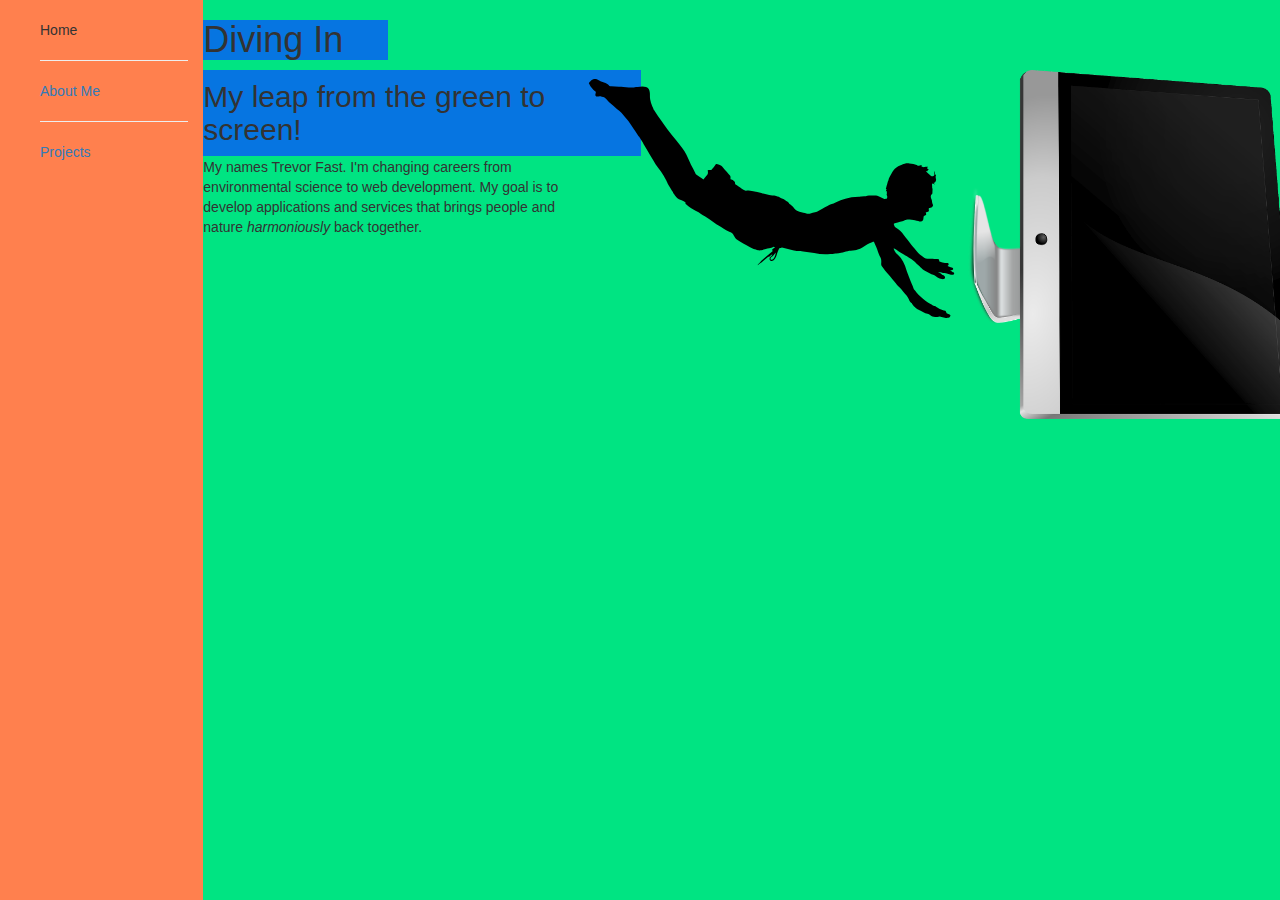
<file: index.html>
<!DOCTYPE html>
<html>
<head>
  <meta charset="utf-8">
  <link href="https://maxcdn.bootstrapcdn.com/bootstrap/3.3.7/css/bootstrap.min.css" rel="stylesheet" integrity="sha384-BVYiiSIFeK1dGmJRAkycuHAHRg32OmUcww7on3RYdg4Va+PmSTsz/K68vbdEjh4u" crossorigin="anonymous">
  <link href="css/styles.css" rel="stylesheet" type="text/css" media="screen" />
  <title>Trevor Fast</title>
</head>
<body>
  <div class="fluid-container">
    <div class="row">
      <div class="col-sm-2">
        <nav>
          <ul>
            <li>Home</li><hr />
            <li><a href="aboutme.html">About Me</a></li><hr  /> <!-- Your background (education, job experience, or why did you decide to take a class on programming, etc).  -->
            <li><a href="projects.html">Projects</a></li>
          </ul>
        </nav>
      </div>
      <div>
        <h1 class="bluebox">Diving In</h1>
        <img id="monitor" src="img/monitor.png" alt="computer monitor pool"/>
        <div>
          <img id="diver" src="img/diver.svg" alt="silhouette of a diver"/>
        </div>
        <div>
          <h2 class="lightblue">My leap from the green to screen!</h2>
          <p class="box">My names Trevor Fast. I'm changing careers from environmental science to web development. My goal is to develop applications and services that brings people and nature <em>harmoniously</em> back together.</p>
        </div>
      </div>
    </div>
  </body>
  </html>
</file>
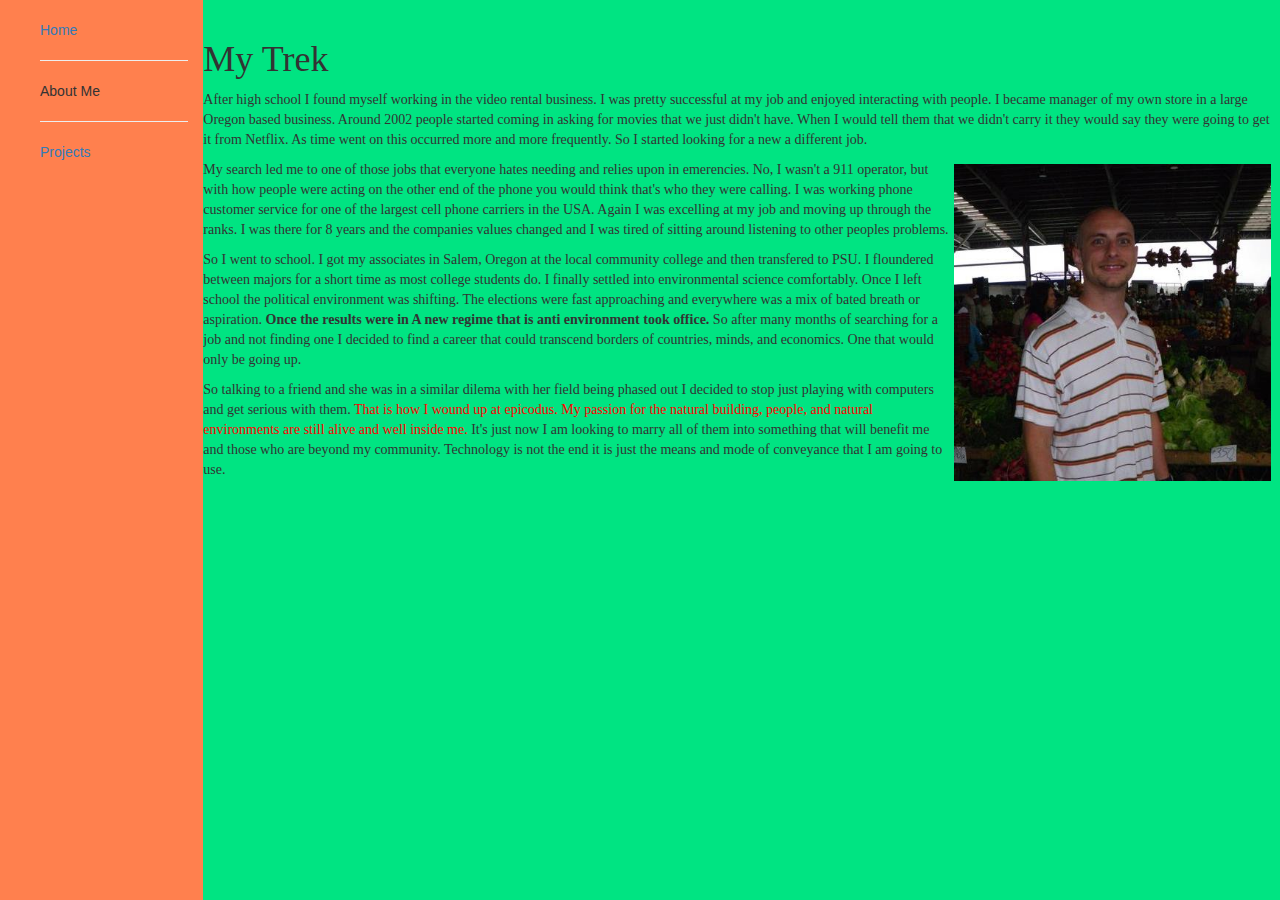
<file: aboutme.html>
<!DOCTYPE html>
<html>
<head>
  <meta charset="utf-8">
  <link href="https://maxcdn.bootstrapcdn.com/font-awesome/4.7.0/css/font-awesome.min.css" rel="stylesheet" integrity="sha384-wvfXpqpZZVQGK6TAh5PVlGOfQNHSoD2xbE+QkPxCAFlNEevoEH3Sl0sibVcOQVnN" crossorigin="anonymous">
  <link href="https://maxcdn.bootstrapcdn.com/bootstrap/3.3.7/css/bootstrap.min.css" rel="stylesheet" integrity="sha384-BVYiiSIFeK1dGmJRAkycuHAHRg32OmUcww7on3RYdg4Va+PmSTsz/K68vbdEjh4u" crossorigin="anonymous">
  <link href="css/styles.css" rel="stylesheet" type="text/css" media="screen" />
  <title>Trevor Fast</title>
</head>
<body>
  <div class="fluid-container">
    <div class="row">
      <div class="col-sm-2">
        <nav>
          <ul class="icons">
            <li><a href="index.html">Home</a></li><hr  />
            <li>About Me</li><hr  /> <!-- Your background (education, job experience, or why did you decide to take a class on programming, etc).  -->
            <li><a href="projects.html">Projects</a></li>
          </ul>
        </nav>
      </div>
      <div class="shift">
        <h1>My Trek</h1>
        <p>After high school I found myself working in the video rental business. I was pretty successful at my job  and enjoyed interacting with people. I became manager of my own store in a large Oregon based business. Around 2002 people started coming in asking for movies that we just didn't have. When I would tell them that we didn't carry it they would say they were going to get it from Netflix. As time went on this occurred more and more frequently. So I started looking for a new a different job.</p>

        <img class="float" src="img/me.jpg" alt="photo of Trevor Fast" />

        <p>My search led me to one of those jobs that everyone hates needing and relies upon in emerencies. No, I wasn't a 911 operator, but with how people were acting on the other end of the phone you would think that's who they were calling. I  was working phone customer service for one of the largest cell phone carriers in the USA. Again I was excelling at my job and moving up through the ranks. I was there for 8 years and the companies values changed and I was tired of sitting around listening to other peoples problems.</p>

        <p>So I went to school. I  got my  associates in Salem, Oregon at the local community college and then transfered to PSU. I floundered between majors for a short  time as most college students do. I finally settled into environmental science comfortably. Once I left school the political environment was shifting. The elections were fast approaching and everywhere was a mix of bated breath or aspiration. <strong>Once the results were in A new regime that is anti environment took office.</strong> So after many months of searching for a job and not finding one I decided to find a career that could transcend borders of countries, minds, and economics. One that would only be going up.</p>

        <p>So talking to a friend and she was in a similar dilema with her field being phased out I decided to stop just playing with computers and get serious with them. <span style="color:red"> That is how I wound up at epicodus. My passion for the natural building, people, and natural environments are  still alive and well inside me. </span> It's just now I am looking to marry all of them into something that will benefit me and those who are beyond my community. Technology is not the end it is just the means and mode of conveyance that I am going to use.</p>
      </div>
      </div>
    </div>
  </div>
</body>
</html>
</file>
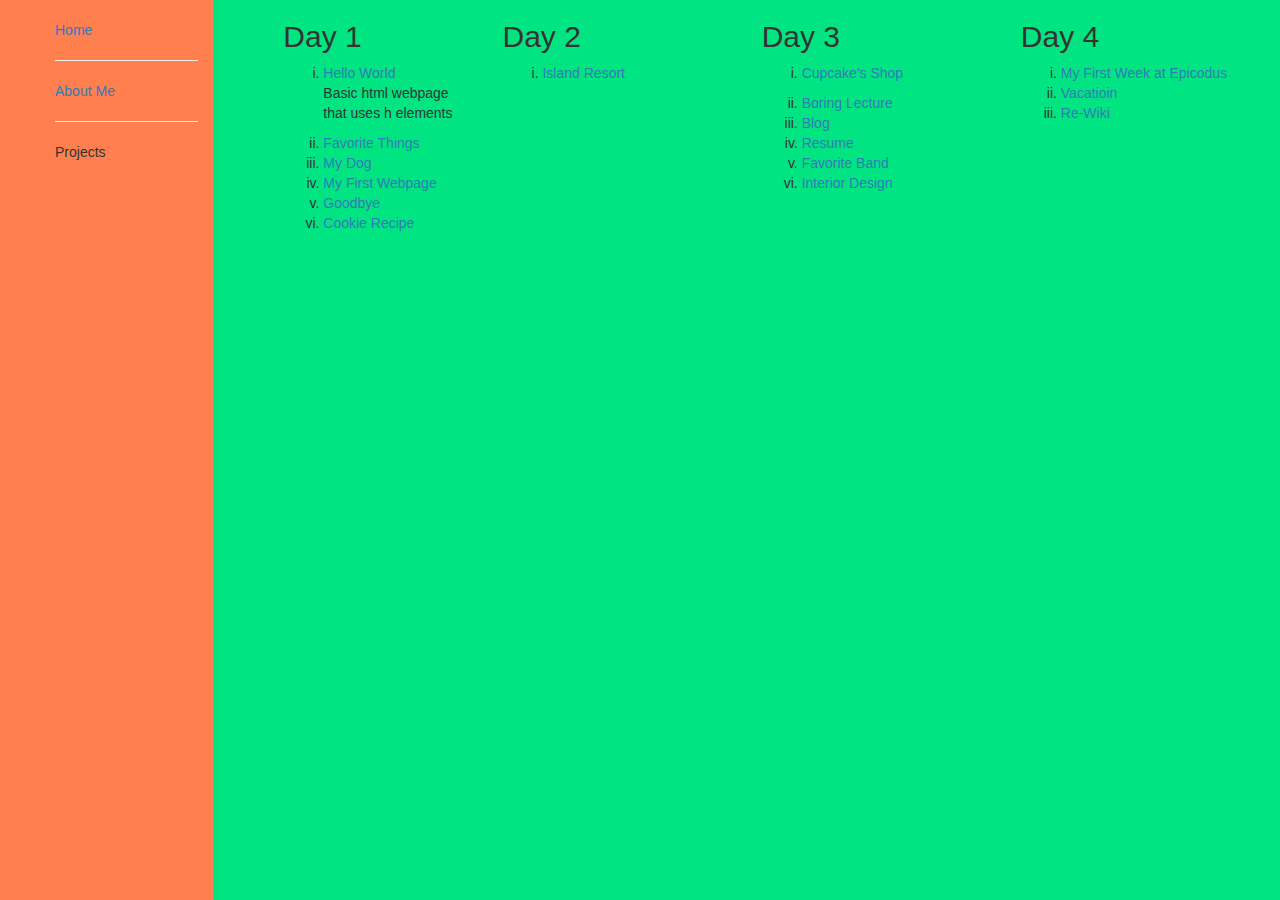
<file: projects.html>
<!DOCTYPE html>
<html>
<head>
  <meta charset="utf-8">
  <link href="https://maxcdn.bootstrapcdn.com/font-awesome/4.7.0/css/font-awesome.min.css" rel="stylesheet" integrity="sha384-wvfXpqpZZVQGK6TAh5PVlGOfQNHSoD2xbE+QkPxCAFlNEevoEH3Sl0sibVcOQVnN" crossorigin="anonymous">
  <link href="https://maxcdn.bootstrapcdn.com/bootstrap/3.3.7/css/bootstrap.min.css" rel="stylesheet" integrity="sha384-BVYiiSIFeK1dGmJRAkycuHAHRg32OmUcww7on3RYdg4Va+PmSTsz/K68vbdEjh4u" crossorigin="anonymous">
  <link href="css/styles.css" rel="stylesheet" type="text/css" media="screen" />
  <title>Trevor Fast</title>
</head>
<body>
  <div class="fluid-container"
    <div class="row">
      <div class="col-sm-2">
        <nav>
          <ul class="icons">
            <li><a href="index.html">Home</a></li><hr  />
            <li><a href="aboutme.html">About Me</a></li><hr  /> <!-- Your background (education, job experience, or why did you decide to take a class on programming, etc).  -->
            <li>Projects</li>
          </ul>
        </nav>
      </div>
      <div class="col-sm-10">
        <div class="col-sm-3">
          <ul>
            <li>
              <h2>Day 1</h2>
              <ol>
                <li><a href="https://github.com/Sommersette/hello-world.git">Hello World</a></li>
                  <p>Basic html webpage that uses h elements </p>
                <li><a href="https://github.com/Sommersette/favorite-things.git">Favorite Things</a></li>
                <li><a href="https://github.com/Sommersette/my-dog.git">My Dog</a></li>
                <li><a href="https://github.com/Sommersette/my-first-webpage.git">My First Webpage</a></li>
                <li><a href="https://github.com/Sommersette/goodbye.git">Goodbye</a></li>
                <li><a href="https://github.com/Sommersette/cookie-recipe.git">Cookie Recipe</a></li>
              </ol>
            </div>
            <div class="col-sm-3">
              <h2>Day 2</h2>
              <ol>
                <li><a href="https://github.com/Sommersette/island-resort.git">Island Resort</a></li>
              </ol>
            </div>
            <div class="col-sm-3">
              <h2>Day 3</h2>
              <ol>
                <li><a href="https://github.com/Sommersette/cupcake-project.git">Cupcake's Shop</a></li>
                  <p></p>
                <li><a href="https://github.com/Sommersette/boring-lecture.git">Boring Lecture</a></li>
                <li><a href="https://github.com/Sommersette/blogging-site.git">Blog</a></li>
                <li><a href="https://github.com/Sommersette/resume.git">Resume</a></li>
                <li><a href="https://github.com/Sommersette/favorite-band.git">Favorite Band</a></li>
                <li><a href="https://github.com/Sommersette/interior.git">Interior Design</a></li>
              </ol>
            </div>
            <div class="col-sm-3">
              <h2>Day 4</h2>
              <ol>
                <li><a href="https://github.com/Sommersette/My-First-Week-at-Epicodus.git">My First Week at Epicodus</a></li>
                <li><a href="https://github.com/Sommersette/vacation.git">Vacatioin</a></li>
                <li><a href="https://github.com/Sommersette/rewiki.git">Re-Wiki</a></li>
              </div>
            </div>
          </div>
        </div>
      </div>
    </body>
    </html>
</file>
<file: css/styles.css>
body{
  background-color: #00e482;
}

.lightblue{
  background-color: #0675e1;
  padding: 10px;
  margin: 1px;
  border: 1px;
  border-color: #4F98DE;
  width: 50%;
}

.shift{
  margin: 10px;
  padding: 10px;
  font-family: serif;
}

nav ul li{
  list-style: none;
  margin-top: 20px;
}

ul li{
  list-style: none;
}

ol li{
  list-style-type: lower-roman;
}

.col-sm-2{
  height:100vh;
  background-color: #ff804e;
  text-decoration: none;
  text-align: left;
  /*margin-top: -20px;*/
}

img{
  width: 25%;
}

.float{
  float: right;
  margin: 4px;
}

#diver{
  position: relative;
  float: right;
  width: 30%;
}

#monitor{
  position:relative;
  float:right;
}

#porfolio{
  list-style: none;
  text-decoration: none;
}

.bluebox{
  background-color: #0675e1 !important;
  width: 30%;
  margin-left: 10px;

}
</file>
